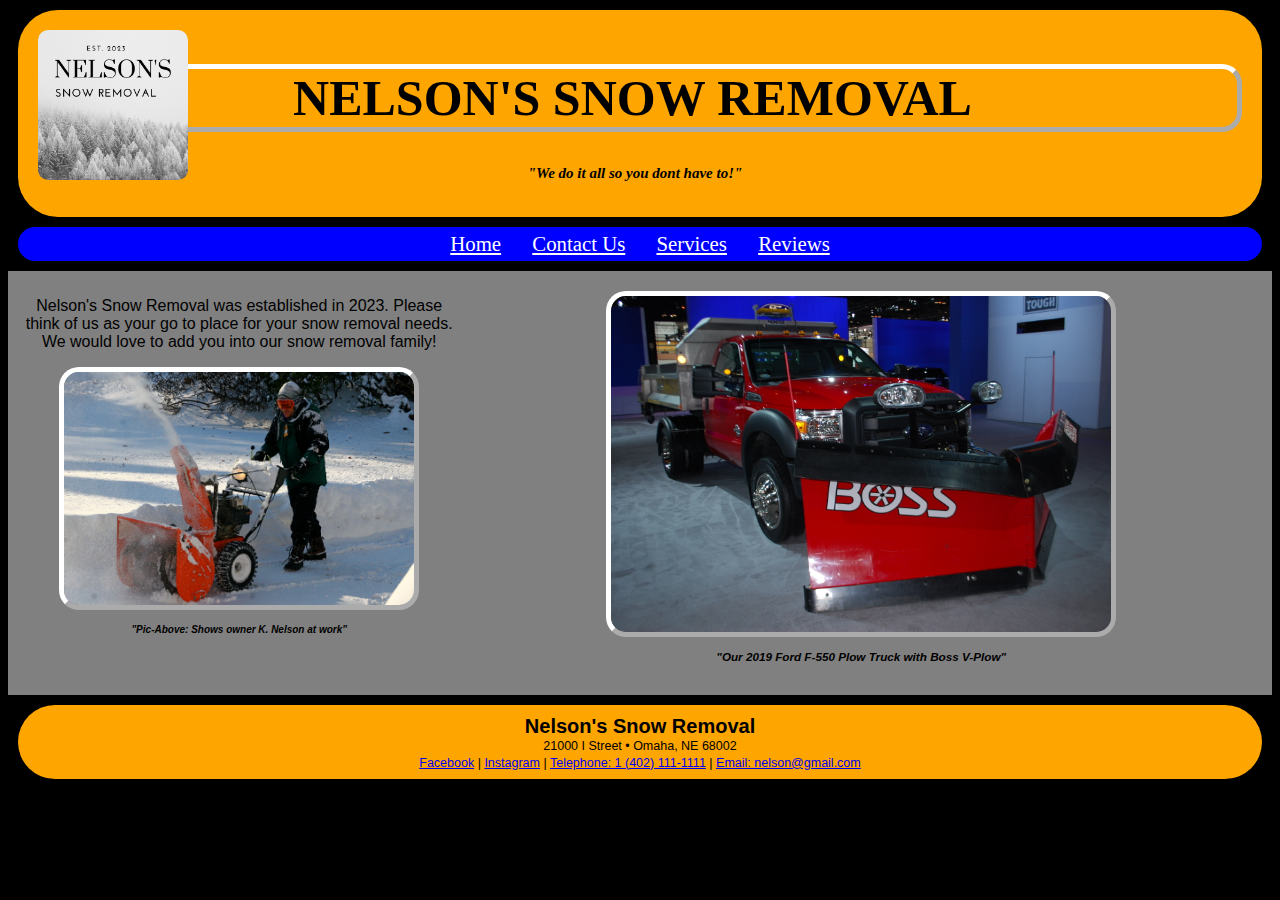
<file: index.html>
<!DOCTYPE html>
<html lang="en">
<head>
	<!--
		CMIS 410 Final Project
		Index/Main Page
		Your Name: Kraig Nelson
		Today's Date: 4/15/2023
		
		Filename: index.html
	-->	
	<title>Nelson's Snow Removal: Home</title>	
	<meta charset="utf-8" />  
	<meta name="keywords" content="snow, snowplow, snowblow, snow removal" />	
	<link href="styles.css" rel="stylesheet" />
</head>
<body>
	<header>  
		<a href="index.html">
			<img src="NewNelsons.png" alt="Nelson's Snow Removal Logo" />
		</a>		
		<h1>NELSON'S SNOW REMOVAL</h1>
		<h3>"We do it all so you dont have to!"</h3>	  
	</header>	
	<nav>	
		<a href="index.html">Home</a>&nbsp;&nbsp;&nbsp;&nbsp;&nbsp;
		<a href="contact.html">Contact Us</a>&nbsp;&nbsp;&nbsp;&nbsp;&nbsp;
		<a href="services.html">Services</a>&nbsp;&nbsp;&nbsp;&nbsp;&nbsp;
		<a href="reviews.html">Reviews</a>		
	</nav>
	<section id="leftSnowblower">	
		<p>Nelson's Snow Removal was established in 2023. Please think of us as your go to place for your snow removal needs. We would love to add you into our snow removal family!</p>
		<img src="Snowblower.jpg" alt="Man Using Snowblower" />
		<h3>"Pic-Above: Shows owner K. Nelson at work"</h3>		
	</section>	
	<section id="rightSnowtruck">		
		<img src="SnowplowTruck.jpg" alt="Snowplow Truck" />
		<h3>"Our 2019 Ford F-550 Plow Truck with Boss V-Plow"</h3>    
	</section>	
	<footer>	
		<h2>Nelson's Snow Removal</h2>
		<p>21000 I Street &bull; Omaha, NE 68002</p>
		<p><a href = "https://facebook.com" target="_blank">Facebook</a> | 
		<a href = "https://instagram.com" target="_blank">Instagram</a> | 
		<a href = "tel:+14021111111">Telephone: 1 (402) 111-1111</a> | 
		<a href = "mailto:nelson@gmail.com">Email: nelson@gmail.com</a></p>		
	</footer> 
</body>
</html>
</file>
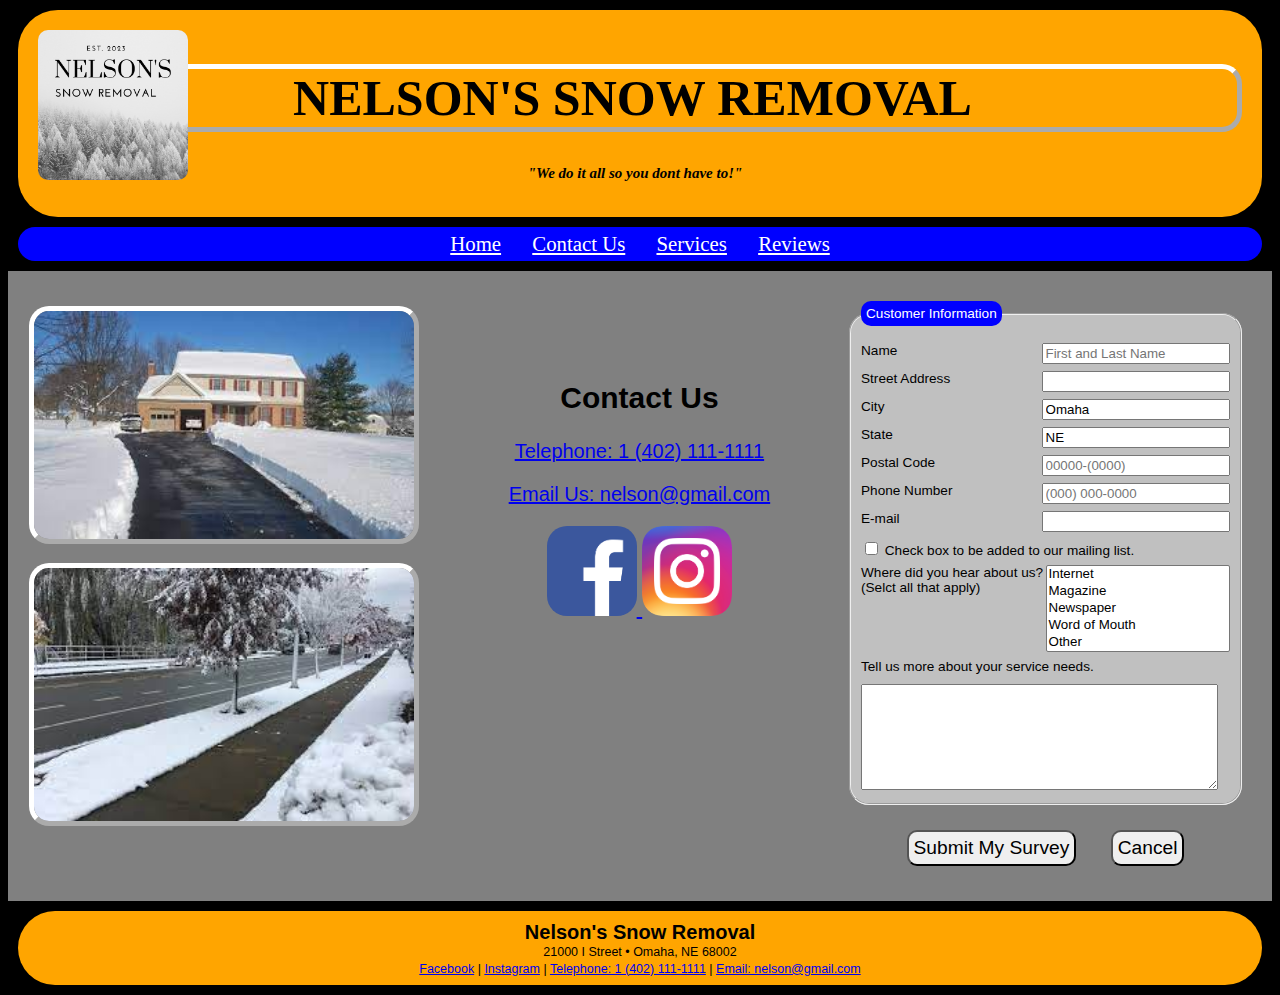
<file: contact.html>
<!DOCTYPE html>
<html lang="en">
<head>
	<!--
		CMIS 410 Final Project
		Contact Us Page
		Your Name: Kraig Nelson
		Today's Date: 4/15/2023
		
		Filename: contact.html
	-->
	<title>Nelson's Snow Removal: Contact Us</title>
	<meta charset="utf-8" />  
	<meta name="keywords" content="snow, snowplow, snowblow, snow removal" />
	<link href="styles.css" rel="stylesheet" />
</head>
<body>
	<header>  
		<a href="index.html">
			<img src="NewNelsons.png" alt="Nelson's Snow Removal Logo" />
		</a>		
		<h1>NELSON'S SNOW REMOVAL</h1>
		<h3>"We do it all so you dont have to!"</h3>	  
	</header>	
	<nav>	
		<a href="index.html">Home</a>&nbsp;&nbsp;&nbsp;&nbsp;&nbsp;
		<a href="contact.html">Contact Us</a>&nbsp;&nbsp;&nbsp;&nbsp;&nbsp;
		<a href="services.html">Services</a>&nbsp;&nbsp;&nbsp;&nbsp;&nbsp;
		<a href="reviews.html">Reviews</a>	
	</nav>
	<section id="leftClearphotos">
		<img src="driveway.jfif" alt="Cleared Driveway" />
		<img src="sidewalk.jfif" alt="Cleared Sidewalk" />	
	</section>
	<section id="middleContact">
		<h2>Contact Us</h2>
		<p>
			<a href="tel:+14021111111">Telephone: 1 (402) 111-1111</a> 
		</p>
		<p>
			<a href="mailto:nelson@gmail.com">Email Us: nelson@gmail.com</a>
		</p>
		<a href="https://facebook.com" target="_blank">
			<img src="facebook.png" alt="Facebook Logo" />
		</a>
		<a href="https://instagram.com" target="_blank">
			<img src="instagram.png" alt="Instagram Logo" />
		</a>	
	</section>
	<section id="rightSurvey">
	<form id="survey" action="http://www.example.com/nelson/survey" method="post">
		<fieldset id="custInfo">
			<legend>Customer Information</legend>
			<div class="formRow">
				<label for="name">Name</label>
				<input name="custName" id="name" type="text" placeholder="First and Last Name"/>
			</div>
			<div class="formRow">
				<label for="street">Street Address</label>
				<input name="custStreet" id="street" type="text" />
			</div>
			<div class="formRow">
				<label for="city">City</label>
				<input name="custCity" id="city" type="text" value="Omaha"/>
			</div>
			<div class="formRow">
				<label for="state">State</label>
				<input name="custState" id="state" type="text" value="NE"/>
			</div>
			<div class="formRow">
				<label for="zip">Postal Code</label>
				<input name="custZip" id="zip" type="text" placeholder="00000-(0000)"/>
			</div>
			<div class="formRow">
				<label for="phone">Phone Number</label>
				<input name="custPhone" id="phone" type="tel" placeholder="(000) 000-0000"/>
			</div>
			<div class="formRow">
				<label for="mail">E-mail</label>
				<input name="custEmail" id="mail" type="email" />
			</div>
			<input name="mailMe" id="mailCB" value="Yes" type="checkbox" />
			<label for="mailCB">Check box to be added to our mailing list.</label>
			<div class="formRow">
				<label for="info">Where did you hear about us?<br />(Selct all that apply)</label>
				<select name="infoSrc" id="info" size="5" multiple>
					<option value="internet">Internet</option>
					<option value="mag">Magazine</option>
					<option value="news">Newspaper</option>
					<option value="word">Word of Mouth</option>
					<option value="other">Other</option>
				</select>
			</div>
			<label for="commBox">Tell us more about your service needs.</label>
			<textarea name="custExp" id="commBox"></textarea>
		</fieldset>
		<div id="buttons">
			<input type="submit" value="Submit My Survey" />
			<input type="reset" value="Cancel" />
		</div>
	</form>
	</section>
	<footer>
		<h2>Nelson's Snow Removal</h2>
		<p>21000 I Street &bull; Omaha, NE 68002</p>
		<p><a href="https://facebook.com" target="_blank">Facebook</a> | 
		<a href="https://instagram.com" target="_blank">Instagram</a> | 
		<a href="tel:+14021111111">Telephone: 1 (402) 111-1111</a> | 
		<a href="mailto:nelson@gmail.com">Email: nelson@gmail.com</a></p>		
	</footer> 
</body>
</html>
</file>
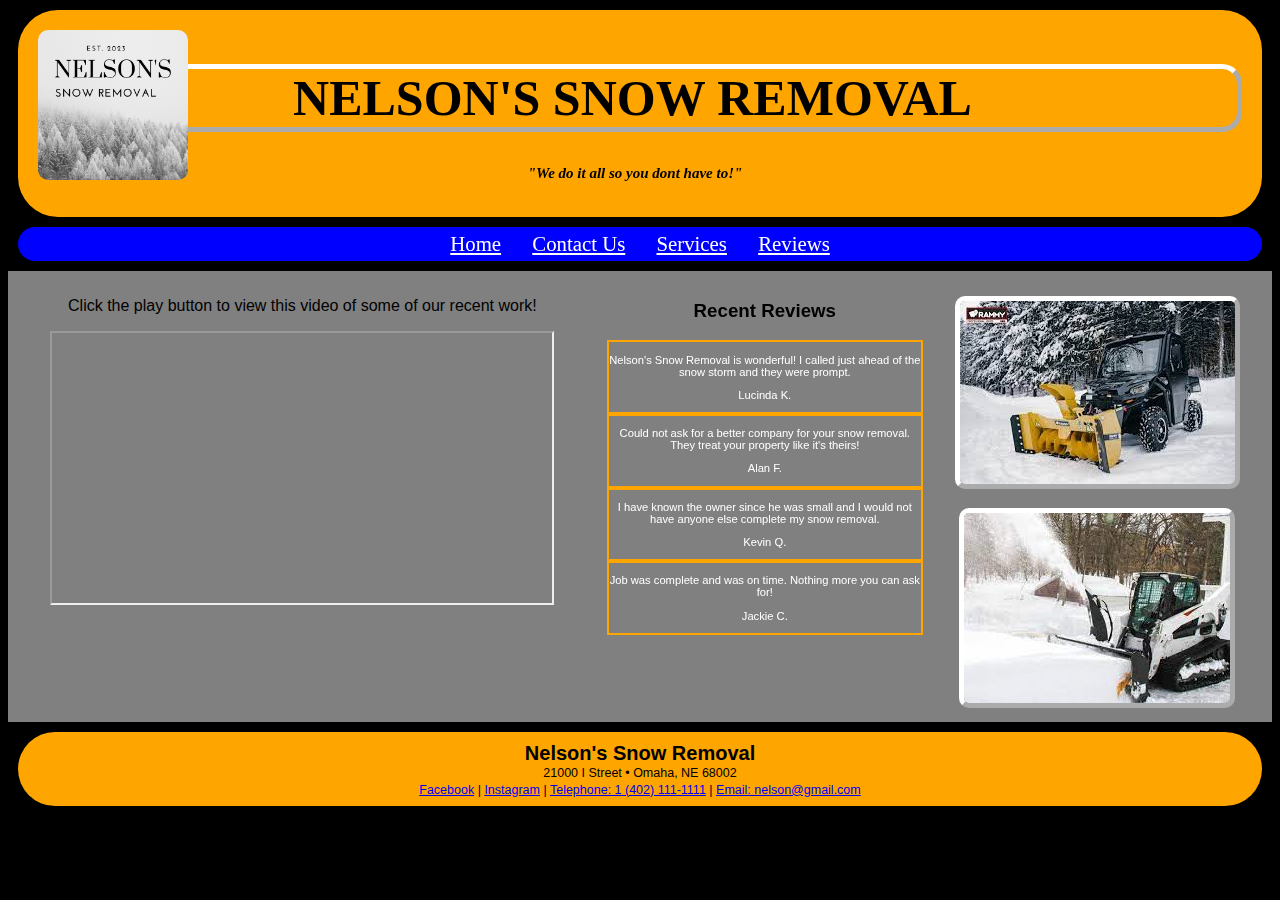
<file: reviews.html>
<!DOCTYPE html>
<html lang="en">
<head>
	<!--
		CMIS 410 Final Project
		Reviews Page
		Your Name: Kraig Nelson
		Today's Date: 3/25/2023
		
		Filename: reviews.html
	-->	
	<title>Nelson's Snow Removal: Reviews</title>	
	<meta charset="utf-8" />  
	<meta name="keywords" content="snow, snowplow, snowblow, snow removal" />	
	<link href="styles.css" rel="stylesheet" />
</head>
<body>
	<header>   
		<a href="index.html">
			<img src="NewNelsons.png" alt="Nelson's Snow Removal Logo" />
		</a>		
		<h1>NELSON'S SNOW REMOVAL</h1>
		<h3>"We do it all so you dont have to!"</h3>	  
	</header>	
	<nav>	
		<a href="index.html">Home</a>&nbsp;&nbsp;&nbsp;&nbsp;&nbsp;
		<a href="contact.html">Contact Us</a>&nbsp;&nbsp;&nbsp;&nbsp;&nbsp;
		<a href="services.html">Services</a>&nbsp;&nbsp;&nbsp;&nbsp;&nbsp;
		<a href="reviews.html">Reviews</a>		
	</nav>
	<section id="leftVideo">		
		<p>Click the play button to view this video of some of our recent work!</p>
		<iframe width="500" height="270" src="https://www.youtube.com/embed/1dPa71k-VNs" title="YouTube video player" allow="accelerometer; autoplay; clipboard-write; encrypted-media; gyroscope; picture-in-picture; web-share" allowfullscreen>
		</iframe>    
	</section>	
	<section id="middleReviews">	
		<h3>Recent Reviews</h3>
		<blockquote>
			<p>Nelson's Snow Removal is wonderful! I called just ahead of the snow storm and they were prompt.</p>
			<p>Lucinda K.</p>
		</blockquote>
		<blockquote>
			<p>Could not ask for a better company for your snow removal. They treat your property like it's theirs!</p>
			<p>Alan F.</p>
		</blockquote>
		<blockquote>
			<p>I have known the owner since he was small and I would not have anyone else complete my snow removal.</p>
			<p>Kevin Q.</p>
		</blockquote>
		<blockquote>
			<p>Job was complete and was on time. Nothing more you can ask for!</p>
			<p>Jackie C.</p>
		</blockquote>		
	</section>	
	<section id="rightUTV">	
		<img src="ranger.jfif" alt="Side by Side Clearing Snow" />
		<img src="skidsteer.jfif" alt="Skid Steer Clearing Snow" />		
	</section>	
	<footer>	
		<h2>Nelson's Snow Removal</h2>
		<p>21000 I Street &bull; Omaha, NE 68002</p>
		<p><a href = "https://facebook.com" target="_blank">Facebook</a> | 
		<a href = "https://instagram.com" target="_blank">Instagram</a> | 
		<a href = "tel:+14021111111">Telephone: 1 (402) 111-1111</a> | 
		<a href = "mailto:nelson@gmail.com">Email: nelson@gmail.com</a></p>		
	</footer> 
</body>
</html>
</file>
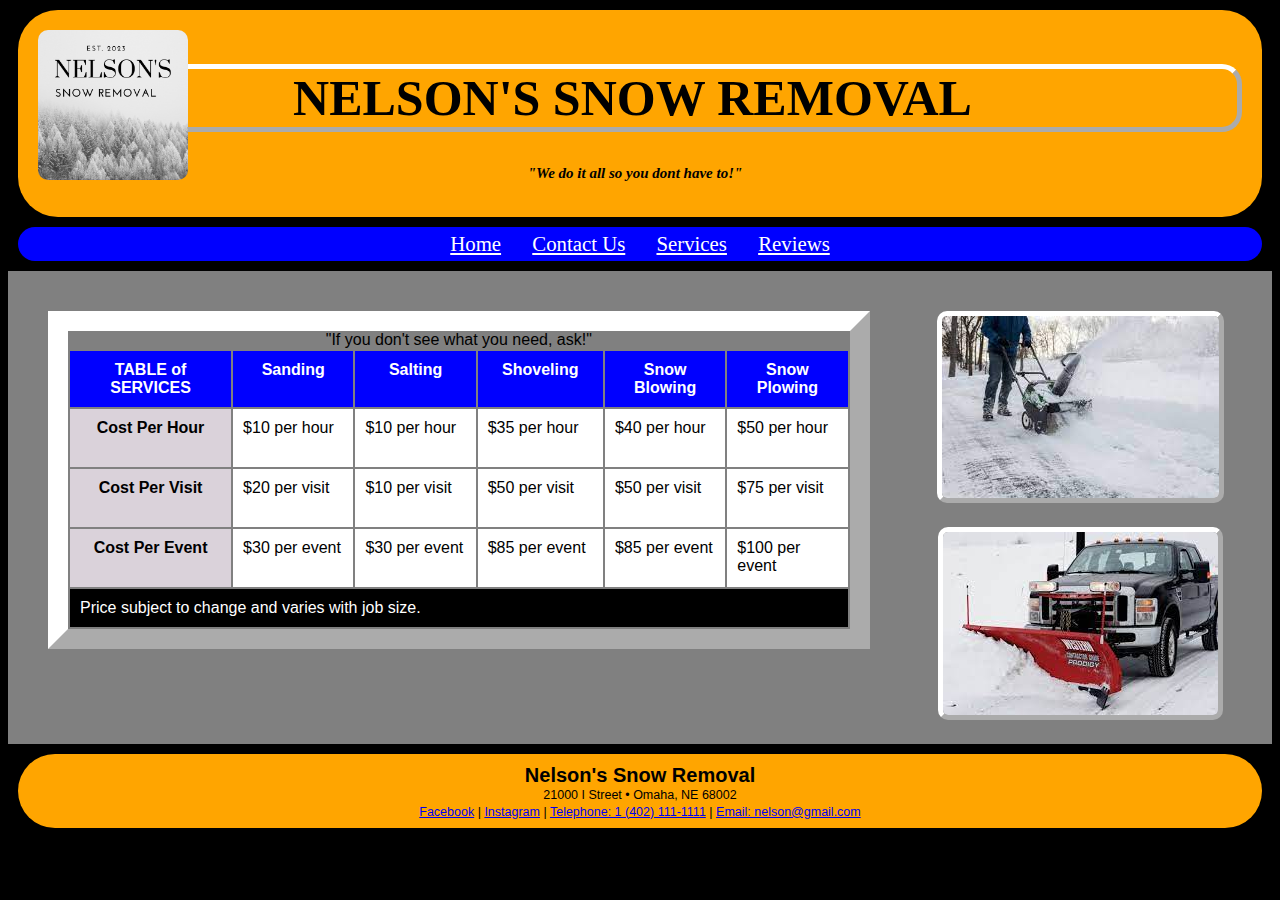
<file: services.html>
<!DOCTYPE html>
<html lang="en">
<head>
	<!--
		CMIS 410 Final Project
		Services Page
		Your Name: Kraig Nelson
		Today's Date: 3/25/2023
		
		Filename: services.html
	-->	
	<title>Nelson's Snow Removal: Services</title>	
	<meta charset="utf-8" />  
	<meta name="keywords" content="snow, snowplow, snowblow, snow removal" />	
	<link href="styles.css" rel="stylesheet" />
</head>
<body>
	<header> 
		<a href="index.html">
			<img src="NewNelsons.png" alt="Nelson's Snow Removal Logo" />
		</a>	
		<h1>NELSON'S SNOW REMOVAL</h1>
		<h3>"We do it all so you dont have to!"</h3>	  
	</header>	
	<nav>	
		<a href="index.html">Home</a>&nbsp;&nbsp;&nbsp;&nbsp;&nbsp;
		<a href="contact.html">Contact Us</a>&nbsp;&nbsp;&nbsp;&nbsp;&nbsp;
		<a href="services.html">Services</a>&nbsp;&nbsp;&nbsp;&nbsp;&nbsp;
		<a href="reviews.html">Reviews</a>		
	</nav>	
	<table class="schedule">
		<caption>"If you don't see what you need, ask!"</caption>
		<colgroup>
			<col id="firstCol" />
			<col class="dayCols" span="5" />
		</colgroup>
		<thead>
			<tr>
				<th>TABLE of SERVICES</th>
				<th>Sanding</th>
				<th>Salting</th>
				<th>Shoveling</th>
				<th>Snow Blowing</th>
				<th>Snow Plowing</th>
			</tr>
		</thead>
		<tbody>
			<tr>
				<th>Cost Per Hour</th>
					<td colspan="1">$10 per hour</td>
					<td colspan="1">$10 per hour</td>
					<td colspan="1">$35 per hour</td>
					<td colspan="1">$40 per hour</td>
					<td colspan="1">$50 per hour</td>
			</tr>
			<tr>
				<th>Cost Per Visit</th>
					<td colspan="1">$20 per visit</td>
					<td colspan="1">$10 per visit</td>
					<td colspan="1">$50 per visit</td>
					<td colspan="1">$50 per visit</td>
					<td colspan="1">$75 per visit</td>
			</tr>
			<tr>
				<th>Cost Per Event</th>
					<td colspan="1">$30 per event</td>
					<td colspan="1">$30 per event</td>
					<td colspan="1">$85 per event</td>
					<td colspan="1">$85 per event</td>
					<td colspan="1">$100 per event</td>
			</tr>
		</tbody>
		<tfoot>
			<tr>
				<td colspan="6">Price subject to change and varies with job size.</td>
			</tr>
		</tfoot>
	</table>
	<section id="rightExtras">	
		<img src="snowblower2.jfif" alt="Snowblower Clearing Snow" />
		<img src="truck2.jfif" alt="Snowplow Truck" />		
	</section>			
	<footer>	
		<h2>Nelson's Snow Removal</h2>
		<p>21000 I Street &bull; Omaha, NE 68002</p>
		<p><a href = "https://facebook.com" target="_blank">Facebook</a> | 
		<a href = "https://instagram.com" target="_blank">Instagram</a> | 
		<a href = "tel:+14021111111">Telephone: 1 (402) 111-1111</a> | 
		<a href = "mailto:nelson@gmail.com">Email: nelson@gmail.com</a></p>		
	</footer> 
</body>
</html>
</file>
<file: styles.css>
@charset "utf-8";

/*
	CMIS 410 Final Project
	CSS File: styles.css
	HTML File: index.html
	Name: Kraig Nelson
	Date: 4/15/2023
*/

/* HTML and Body Styles */
html {
	background-color: black;
	font-family: Verdana, Geneva, Arial, sans-serif; 	
}

body {
	background-color: black; 
	font-family: Verdana, Geneva, Arial, sans-serif; 
}

/* Header Styles */
body > header {   
	border-radius: 40px;
	padding:20px; 
	background-color: orange;
	text-align: center;
	margin: 10px;
}

body > header img {
	border-radius: 10px;
	display: block;
	width: 150px;
	float: left;
}

body > header h1 {
	border-radius: 20px;
	border: 5px outset white;
	font-weight: bold;
	font-size: 50px;
	font-family: URW Chancery L, cursive;
	padding-right: 160px;
}

body > header h3 {
	font-style: italic;
	font-size: 15px;
	font-family: Verdana;
	padding-right: 160px;
}

/* Navigation Styles */
nav {
	background-color: blue;
	border-radius: 40px;
	display: block;
	font-family: Verdana;
	font-size: 1.3em;
	text-align: center;
	margin: 10px;
	padding: 5px;
}  

nav a:link,
nav a:visited {
   color: white;
}

nav a:hover, 
nav a:active {
   background-color: black;
   color: orange;
}  

/* Section Sytles */
body > section#leftSnowblower {
	background-color: grey;
	float: left;
	display: block;
	height: auto;
	text-align: center;
	padding: 10px;
	width: 35%;  
}

body > section#leftSnowblower img {
	width: 350px;
	border-radius: 20px;
	border: 5px outset white;
}

body > section#leftSnowblower h3 {
	font-size: 10px;
	font-style: italic;
}

body > section#rightSnowtruck {
	background-color: grey;
	display: block;
	height: auto;
	font-size: 10px;
	font-style: italic;
	text-align: center;
	padding: 20px;
}

body > section#rightSnowtruck img {
	width: 500px;
	border-radius: 20px;
	border: 5px outset white;
}

body > section#leftClearphotos {
	background-color: grey;
	display: block;
	float: left;
	height: auto;
	text-align: center;
	padding: 20px;
	width: 31%;  
}

body > section#leftClearphotos img {
	width: 380px;
	border-radius: 20px;
	border: 5px outset white;
	margin-top: 15px;
}

body > section#middleContact {
	background-color: grey;
	display: block;
	float: left;
	height: auto;
	text-align: center;
	padding: 10px;
	margin-top: 75px;
	width: 30%; 
	font-size: 20px;
}

body > section#middleContact img{
	width: 90px;
	border-radius: 20px;
}

body > section#rightSurvey {
	background-color: grey;
	display: block;
	height: auto;
	padding: 20px;
}

body > section#rightExtras {
	background-color: grey;
	display: block;
	height: auto;
	text-align: center;
	padding: 20px;
	width: auto;  
}

body > section#rightExtras img {
	border-radius: 10px;
	border: 5px outset white;
	margin-top: 20px;
	width: auto;
}

body > section#leftVideo {
	background-color: grey;
	float: left;
	display: block;
	height: auto;
	text-align: center;
	padding: 10px;
	width: 45%;  
}

body > section#middleReviews {
	background-color: grey;
	float: left;
	display: block;
	height: auto;
	text-align: center;
	padding: 10px;
	width: 25%; 
}

blockquote {
	border: 2px solid orange;
	color: white;
	font-size: .7em;
	font-family: Verdana, sans-serif;
	margin: 0;
}

blockquote p {
	
	text-align: center;
	font-size: 1em;
	widows: 1;
	orphans: 1;
}

body > section#rightUTV {
	background-color: grey;
	display: block;
	height: auto;
	text-align: center;
	padding: 10px;
	width: auto;  
}

body > section#rightUTV img {
	border-radius: 10px;
	border: 5px outset white;
	margin-top: 15px;
	width: auto;
}

/* Form Layout Styles */
form#survey {
	display: -webkit-flex;
	display: flex;
	-webkit-flex-flow: row wrap;
	flex-flow: row wrap;
}

form#survey > fieldset {
	background-color: silver;
	border-radius: 20px;
	-webkit-flex: 1 1 300px;
	flex: 1 1 300px;
	font-size: 0.85em;
	padding: 10px;
	margin: 10px;
}

div.formRow {
	display: -webkit-flex;
	display: flex;
	-webkit-flex-flow: row wrap;
	flex-flow: row wrap;
	margin: 7px 0px;
}

div.formRow > * {
	-webkit-flex: 1 1 150px;
	flex: 1 1 150px;
}

/* Legend Styles */
legend {
	background-color: blue;
	border-radius: 10px;
	color: white;
	padding: 5px;
}

/* Text Area Styles */
textarea {
	margin-top: 10px;
	height: 100px;
	width: 95%;
}

/* Form Button Styles */
div#buttons {
	text-align: center;
	width: 100%;
}

input[type='submit'], input[type='reset'] {
	border-radius: 10px;
	font-size: 1.2em;
	padding: 5px;
	margin: 15px;
}

/* Table Styles */
table.schedule {
	background: grey;
	border: 20px outset white;
	border-collapse: collapse;
	display: block;
	font-size: 1em;
	float: left;
	margin: 40px;
	width: 65%;
}

/* Table Cell Styles */
table.schedule th, table.schedule td {
	border: 2px solid gray;
	padding: 10px;
	vertical-align: top;
}

/* Row Group Styles */
table.schedule thead {
	background: blue;
	color: white;
}

table.schedule tfoot {
	background: black;
	color: white;
}

table.schedule thead tr {
	height: 50px;
}

table.schedule tbody tr {
	height: 60px;
}

/* Column Group Styles */
col#firstCol {
	background: rgb(218, 210, 218);
	width: 16%;
}

col.dayCols {
	background: white;
	width: 12%;
}

/* Footer Styles */
body > footer {
	border-radius: 40px;
	background-color: orange; 
	text-align: center;
	line-height: 0.25em;
	margin: 10px;
	padding: 2px; 
}

body > footer > h2 {
	font-size: 20px;
	font-weight: bold;
}

body > footer > p {
	font-size: 12.5px;
}

footer > a {
	font-size: 12.5px;
}
</file>
